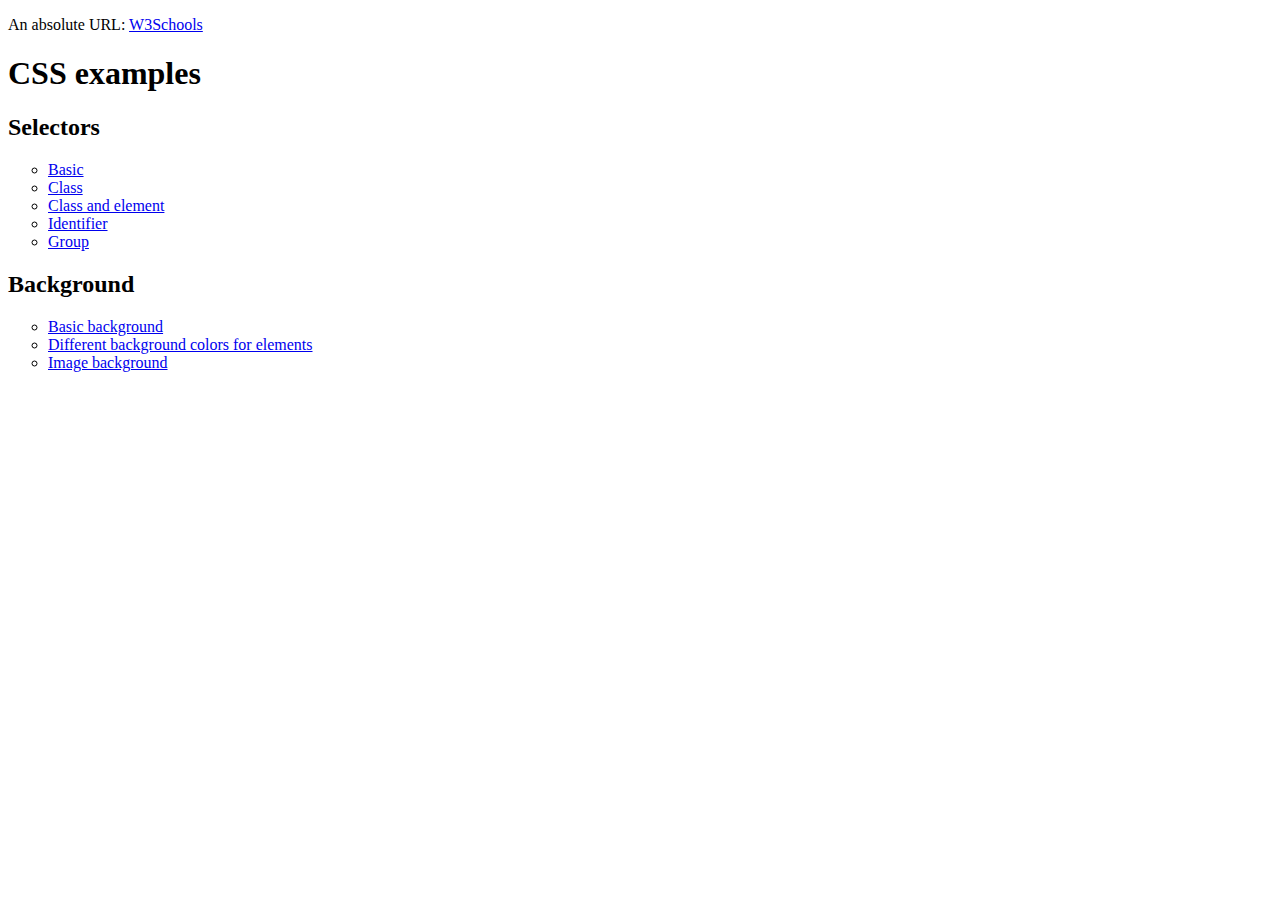
<file: CSS/Index.html>
<!DOCTYPE html>
<html>
<body>

<p>An absolute URL: <a href="http://www.w3schools.com">W3Schools</a></p>
<h1>CSS examples</h1>
<h2>Selectors</h2>

<ul style="list-style-type:circle">
 <li><a href="basic_selector.html" target="_blank">Basic</a></li>
 <li><a href="class_selector.html" target="_new">Class</a></li>
 <li><a href="element_class_selector.html" target="_blank">Class and element</a></li>
 <li><a href="para1_selector.html" target="_blank">Identifier</a></li>
 <li><a href="group_selector.html" target="_blank">Group</a></li>
</ul>

<h2>Background</h2>
<ul style="list-style-type:circle">
 <li><a href="background_color.html" target="_blank">Basic background</a></li>
 <li><a href="background_colors.html" target="_blank">Different background colors for elements</a></li>
 <li><a href="image_background.html" target="_blank">Image background</a></li>
</ul>

</body>
</html>
</file>
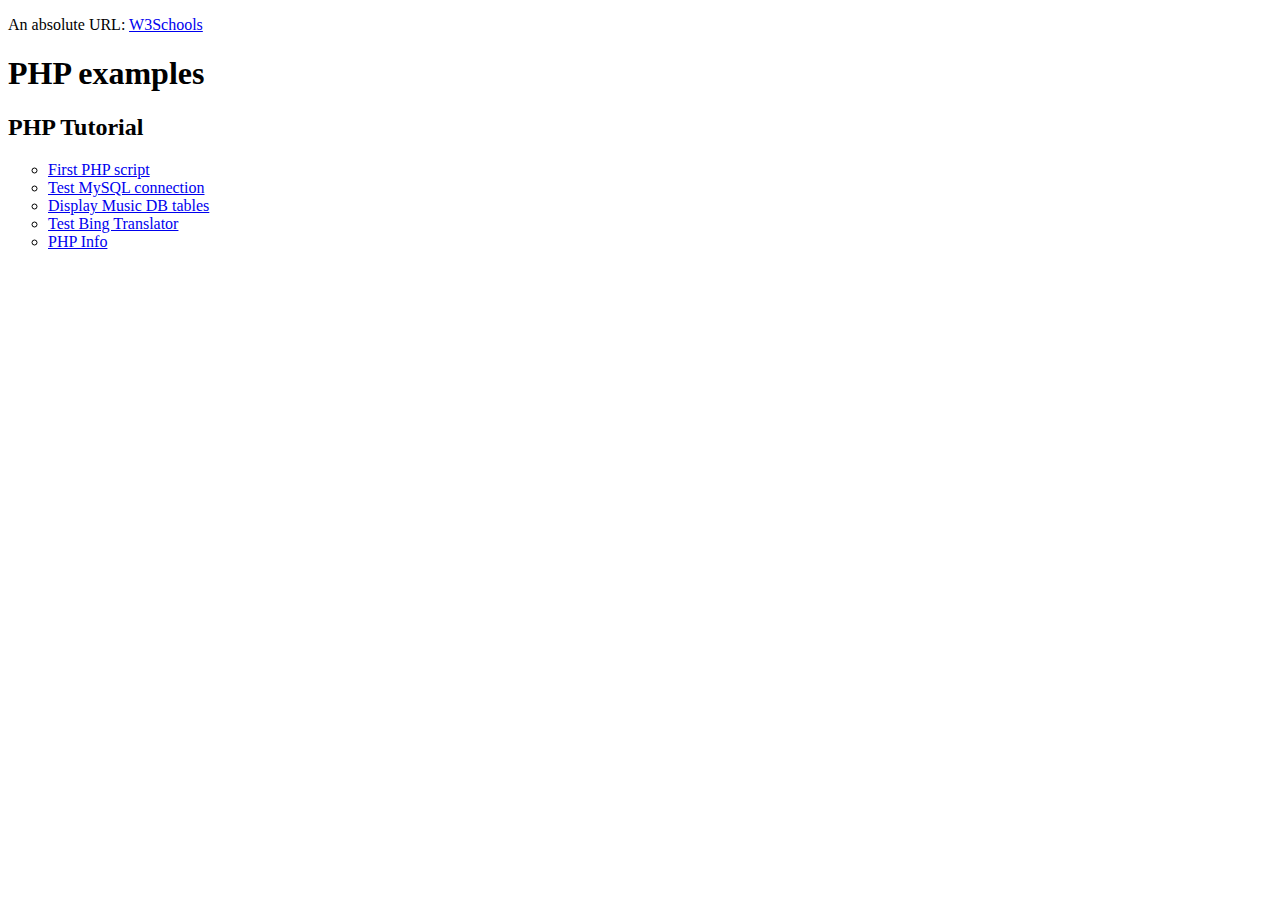
<file: PHP/Index.html>
<!DOCTYPE html>
<html>
<body>

<p>An absolute URL: <a href="http://www.w3schools.com">W3Schools</a></p>
<h1>PHP examples</h1>
<h2>PHP Tutorial</h2>

<ul style="list-style-type:circle">
<li><a href="first.php" target="_blank">First PHP script</a></li>
<li><a href="mysqltest.php" target="_blank">Test MySQL connection</a></li>
<li><a href="music.php" target="_blank">Display Music DB tables</a></li>
<li><a href="BingTranslator.php" target="_blank">Test Bing Translator</a></li>
<li><a href="info.php" target="_blank">PHP Info</a></li>
</ul>

</body>
</html>
</file>
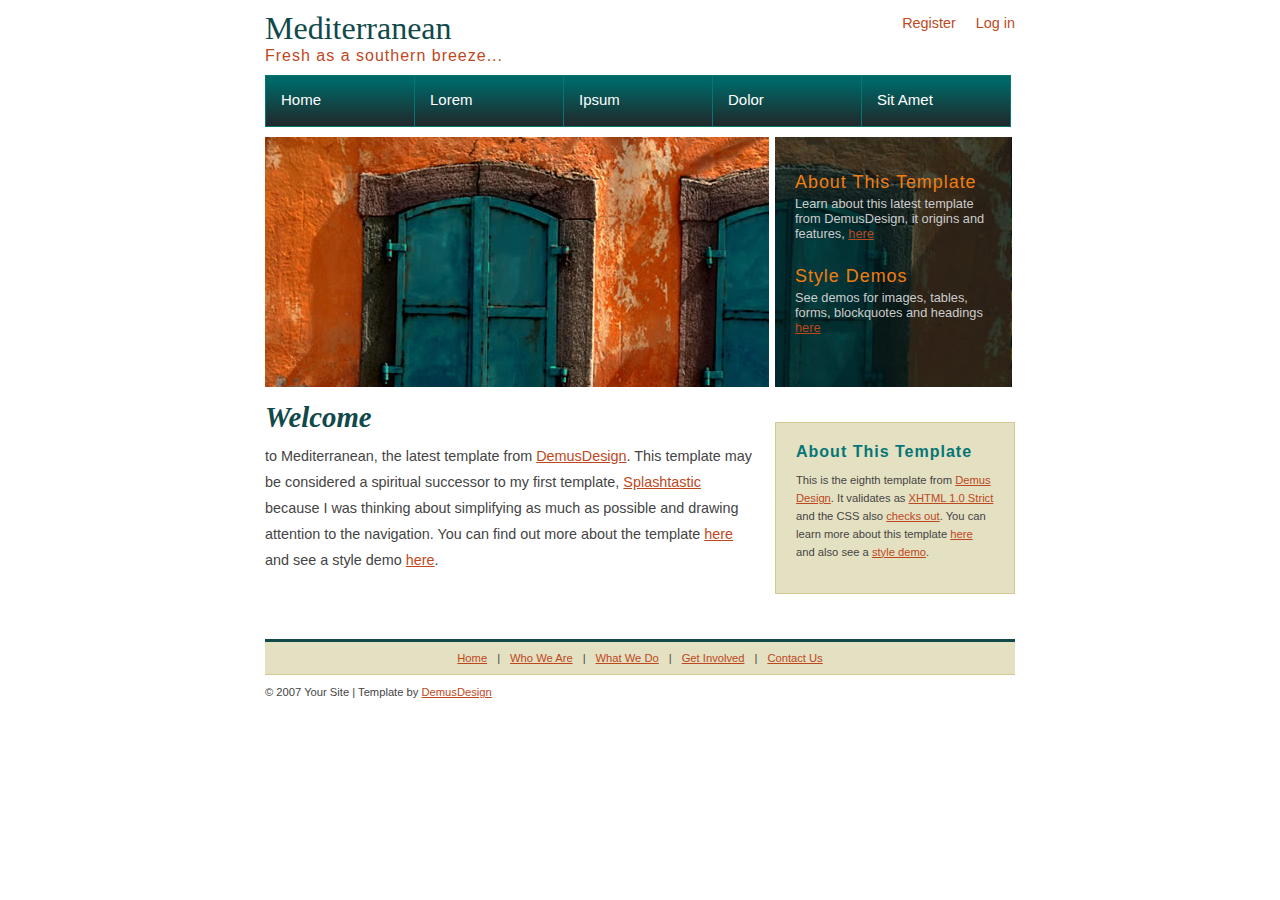
<file: Sites/Mediterranean/index.html>
<!DOCTYPE html PUBLIC "-//W3C//DTD XHTML 1.0 Strict//EN" "http://www.w3.org/TR/xhtml1/DTD/xhtml1-strict.dtd">
<html xmlns="http://www.w3.org/1999/xhtml" xml:lang="en" lang="en">
<head>
<meta http-equiv="Content-Type" content="text/html; charset=utf-8" />
<meta name="keywords" content="" />
<meta name="description" content="" />
<title>Mediterranean</title>
<link rel="stylesheet" type="text/css" href="grids2.css" />
<link rel="stylesheet" type="text/css" href="cssmenu.css" />
<link rel="stylesheet" type="text/css" href="styles.css" />

</head>
<body>
<div id="wrap">
	<div id="hd">
		<div id="top">
			<div class="topnav">
				<ul>
					<li><a href="#">Register</a></li>
					<li><a href="#">Log in</a></li>
				</ul>
			</div>
			<h1>Mediterranean</h1><br />
			<h2>Fresh as a southern breeze...</h2>
		</div>
		<div class="menu">

<ul>
<li><a href="index.html">Home<!--[if IE 7]><!--></a><!--<![endif]-->
<!--[if lte IE 6]><table><tr><td><![endif]-->
	<ul>
	<li><a href="about.html">About this template</a></li>
	<li><a href="styles.html">Style examples</a></li>
	</ul>
<!--[if lte IE 6]></td></tr></table></a><![endif]-->
</li>
<li><a href="#">Lorem<!--[if IE 7]><!--></a><!--<![endif]-->
<!--[if lte IE 6]><table><tr><td><![endif]-->
	<ul>
	<li><a href="#">Firefox</a></li>
	<li><a href="#">Safari</a></li>
	<li><a href="#">Opera</a></li>
	<li><a href="#">Camino</a></li>
	</ul>
<!--[if lte IE 6]></td></tr></table></a><![endif]-->
</li>
<li><a href="#">Ipsum<!--[if IE 7]><!--></a><!--<![endif]-->
<!--[if lte IE 6]><table><tr><td><![endif]-->
	<ul>
	<li><a href="#">Nice</a></li>
	<li><a href="#">Barcelona</a></li>
	<li><a href="#">Marseilles</a></li>
	<li><a href="#">Geneva</a></li>
	<li><a href="#">Naples</a></li>
	</ul>
<!--[if lte IE 6]></td></tr></table></a><![endif]-->
</li>
<li><a href="#">Dolor<!--[if IE 7]><!--></a><!--<![endif]-->
<!--[if lte IE 6]><table><tr><td><![endif]-->
	<ul>
	<li><a href="#">Message Board</a></li>
	<li><a href="#">Media</a></li>
	<li><a href="#">Blog</a></li>
	</ul>
<!--[if lte IE 6]></td></tr></table></a><![endif]-->
</li>
<li><a href="#">Sit Amet<!--[if IE 7]><!--></a><!--<![endif]-->
<!--[if lte IE 6]><table><tr><td><![endif]-->
	<ul>
	<li><a href="#">Phone &amp; Address</a></li>
	<li><a href="#">Map &amp; Directions</a></li>
	</ul>
<!--[if lte IE 6]></td></tr></table></a><![endif]-->
</li>
</ul>

</div>
	</div>
	
	<div id="bd">
		<div id="rcolumn">
			<div class="frontblurb">
			<h2>About This Template</h2>
			<p>Learn about this latest template from DemusDesign, it origins and features, <a href="about.html">here</a></p>
			<h2>Style Demos</h2>
			<p>See demos for images, tables, forms, blockquotes and headings <a href="styles.html">here</a></p>
			</div>
			<div class="textbox">
				<h2>About This Template</h2>
				<p>This is the eighth template from <a href="http://demusdesign.com/">Demus Design</a>. It validates as <a href="http://validator.w3.org/check?uri=referer">XHTML 1.0 Strict</a> and the CSS also <a href="http://jigsaw.w3.org/css-validator/check/referer">checks out</a>. You can learn more about this template <a href="about.html">here</a> and also see a <a href="styles.html">style demo</a>.</p>
			</div>
		</div>
		<div id="main">
				<img src="images/maintop.jpg" alt="First Christian Church" />
				<h3>Welcome</h3>
				<p>to Mediterranean, the latest template from <a href="http://demusdesign.com">DemusDesign</a>. This template may be considered a spiritual successor to my first template, <a href="http://www.opendesigns.org/preview/?template=362">Splashtastic</a> because I was thinking about simplifying as much as possible and drawing attention to the navigation. You can find out more about the template <a href="about.html">here</a> and see a style demo <a href="styles.html">here</a>.</p>
		
		</div>
		
	</div>
	<div id="footer">
		<div class="footnav">
		<a href="index.html">Home</a>|<a href="who.html">Who We Are</a>|<a href="what.html">What We Do</a>|<a href="interact.html">Get Involved</a>|<a href="contact">Contact Us</a>
		</div>
		<div class="copyright">
		<p>&copy; 2007 Your Site | Template by <a href="http://demusdesign.com">DemusDesign</a></p>
		</div>
	</div>
</div>
</body>
</html>
</file>
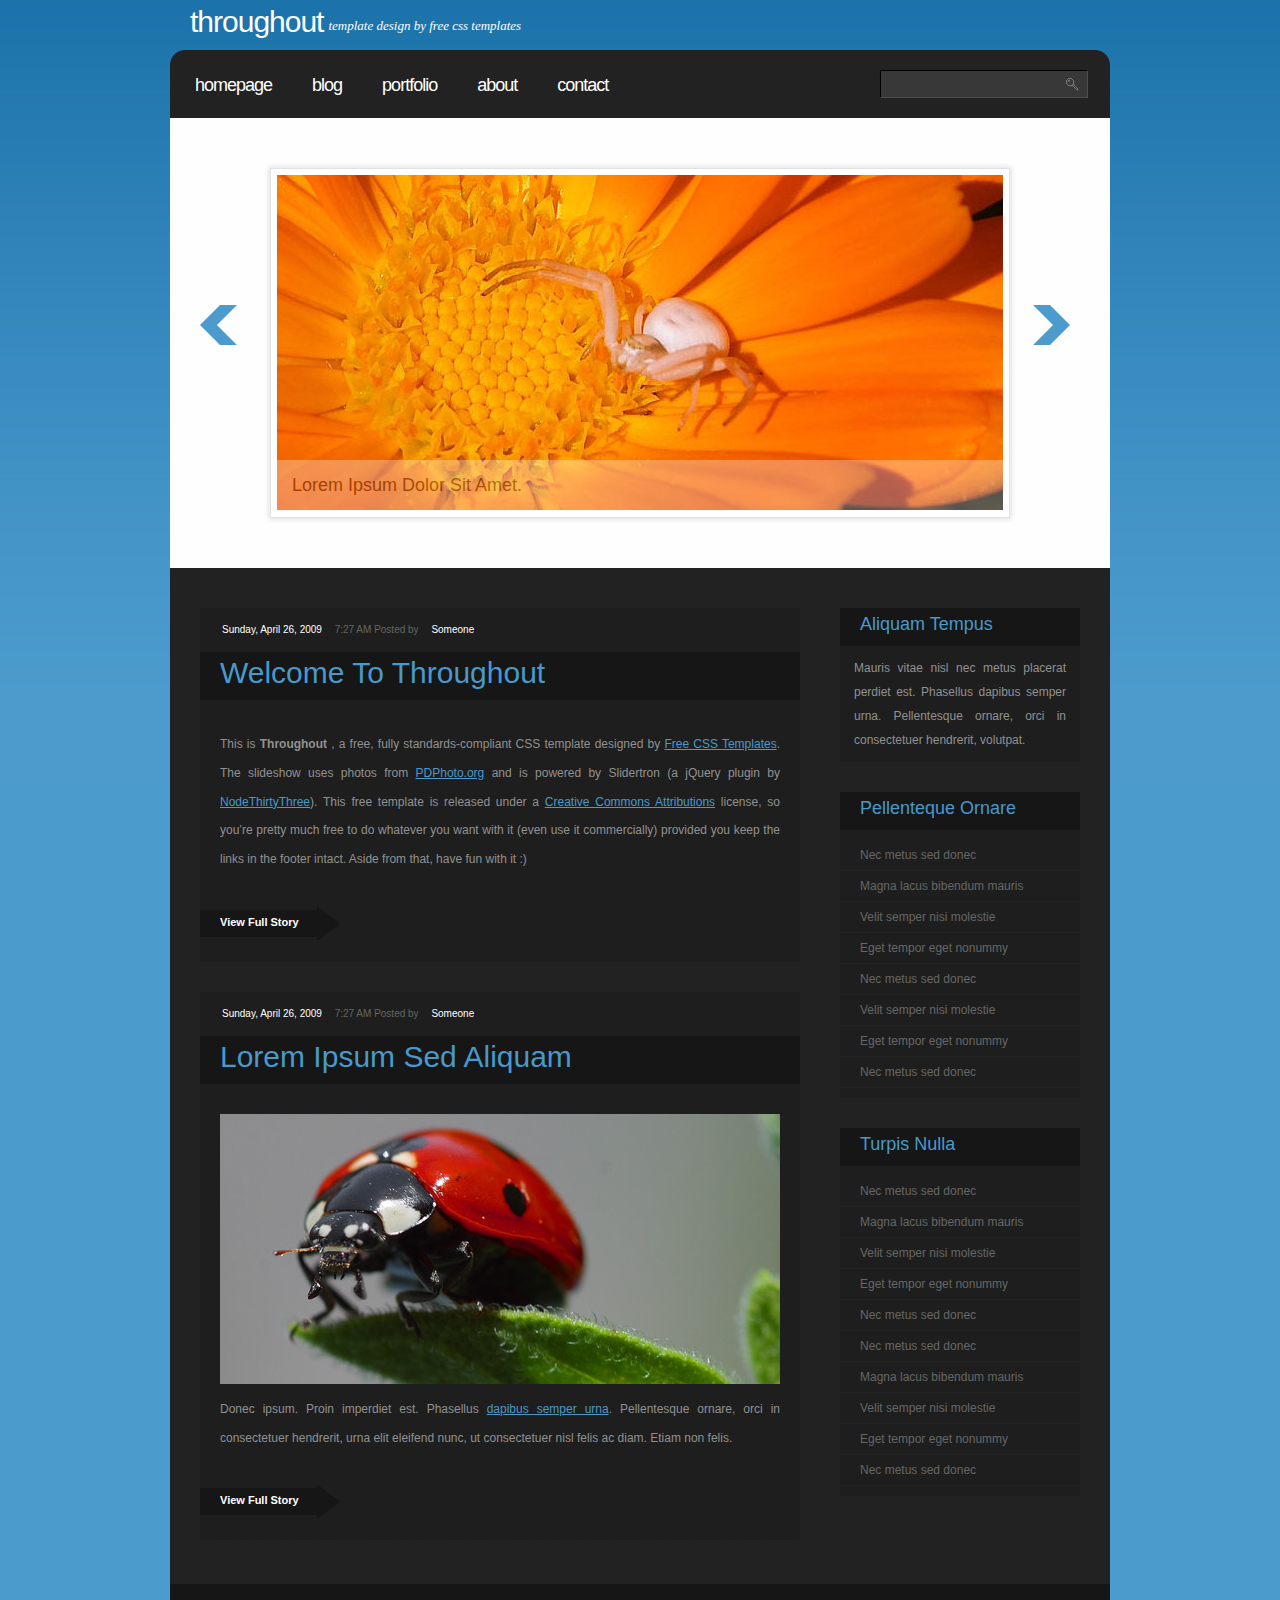
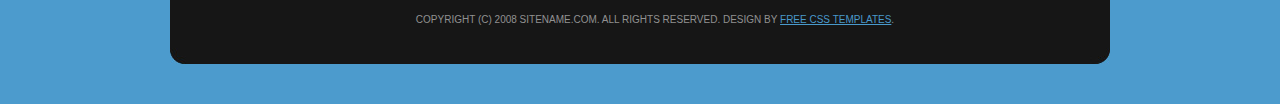
<file: Sites/throughout/index.html>
<!DOCTYPE html PUBLIC "-//W3C//DTD XHTML 1.0 Strict//EN" "http://www.w3.org/TR/xhtml1/DTD/xhtml1-strict.dtd">
<!--
Design by Free CSS Templates
http://www.freecsstemplates.org
Released for free under a Creative Commons Attribution 2.5 License

Name       : Throughout 
Description: A two-column, fixed-width design for 1024x768 screen resolutions.
Version    : 1.0
Released   : 20100423

-->
<html xmlns="http://www.w3.org/1999/xhtml">
<head>
<meta http-equiv="content-type" content="text/html; charset=utf-8" />
<title>Throughout  by Free CSS Templates</title>
<meta name="keywords" content="" />
<meta name="description" content="" />
<script type="text/javascript" src="jquery/jquery-1.4.2.min.js"></script>
<script type="text/javascript" src="jquery/jquery.slidertron-0.1.js"></script>
<link href="style.css" rel="stylesheet" type="text/css" media="screen" />
<style type="text/css">
@import "slidertron.css";
</style>
</head>
<body>
<!-- end #header-wrapper -->
<div id="logo">
	<h1><a href="#">Throughout </a></h1>
	<p><em> template design by <a href="http://www.freecsstemplates.org/">Free CSS Templates</a></em></p>
</div>
<div id="header">
	<div id="menu">
		<ul>
			<li><a href="#" class="first">Homepage</a></li>
			<li class="current_page_item"><a href="#">Blog</a></li>
			<li><a href="#">Portfolio</a></li>
			<li><a href="#">About</a></li>
			<li><a href="#">Contact</a></li>
		</ul>
	</div>
	<!-- end #menu -->
	<div id="search">
		<form method="get" action="">
			<fieldset>
				<input type="text" name="s" id="search-text" size="15" />
			</fieldset>
		</form>
	</div>
	<!-- end #search -->
</div>
<!-- end #header -->
<hr />
<!-- end #logo -->
<div id="slideshow">
	<!-- start -->
	<div id="foobar">
		<div id="col1"><a href="#" class="previous">&nbsp;</a></div>
		<div id="col2">
			<div class="viewer">
				<div class="reel">
					<div class="slide"><img src="images/img04.jpg" width="726" height="335" alt="" /> <span>Lorem Ipsum Dolor Sit Amet.</span> </div>
					<div class="slide"><img src="images/img07.jpg" width="726" height="335" alt="" /> <span>Mauris vitae nisl nec metus placerat consectetuer.</span> </div>
					<div class="slide"><img src="images/img08.jpg" width="726" height="335" alt="" /> <span>Nam bibendum dadn nulla tortor elementum ipsum</span> </div>
				</div>
			</div>
		</div>
		<div id="col3"><a href="#" class="next">&nbsp;</a></div>
	</div>
	<script type="text/javascript">

						$('#foobar').slidertron({
							viewerSelector:			'.viewer',
							reelSelector:			'.viewer .reel',
							slidesSelector:			'.viewer .reel .slide',
							navPreviousSelector:	'.previous',
							navNextSelector:		'.next',
							navFirstSelector:		'.first',
							navLastSelector:		'.last'
						});
						
					</script>
	<!-- end -->
</div>
<div id="page">
	<div id="page-bgtop">
		<div id="content">
			<div class="post">
				<p class="meta"><span class="date">Sunday, April 26, 2009</span> 7:27 AM Posted by <a href="#">Someone</a></p>
				<h2 class="title"><a href="#">Welcome to Throughout </a></h2>
				<div class="entry">
					<p>This is <strong>Throughout </strong>, a free, fully standards-compliant CSS template designed by <a href="http://www.freecsstemplates.org/">Free CSS Templates</a>.  The slideshow uses photos from <a href="http://www.pdphoto.org">PDPhoto.org</a> and is powered by Slidertron (a jQuery plugin by <a href="http://www.nodethirtythree.com/">NodeThirtyThree</a>). This free template is released under a <a href="http://creativecommons.org/licenses/by/3.0/">Creative Commons Attributions</a> license, so you’re pretty much free to do whatever you want with it  (even use it commercially) provided you keep the links in the footer  intact. Aside from that, have fun with it :)				</p>
				</div>
				<div><a href="#" class="links">View Full Story</a></div>
			</div>
			<div class="post">
				<p class="meta"><span class="date">Sunday, April 26, 2009</span> 7:27 AM Posted by <a href="#">Someone</a></p>
				<h2 class="title"><a href="#">Lorem ipsum sed aliquam</a></h2>
				<div class="entry">
					<p><img src="images/img11.jpg" width="560" height="270" alt="" />Donec ipsum. Proin imperdiet est. Phasellus <a href="#">dapibus semper urna</a>. Pellentesque ornare, orci in consectetuer hendrerit, urna elit eleifend nunc, ut consectetuer nisl felis ac diam. Etiam non felis.</p>
				</div>
				<div><a href="#" class="links">View Full Story</a></div>
			</div>
		</div>
		<!-- end #content -->
		<div id="sidebar">
			<ul>
				<li>
					<h2>Aliquam tempus</h2>
					<p>Mauris vitae nisl nec metus placerat perdiet est. Phasellus dapibus semper urna. Pellentesque ornare, orci in consectetuer hendrerit, volutpat.</p>
				</li>
				<li>
					<h2>Pellenteque ornare </h2>
					<ul>
						<li><a href="#">Nec metus sed donec</a></li>
						<li><a href="#">Magna lacus bibendum mauris</a></li>
						<li><a href="#">Velit semper nisi molestie</a></li>
						<li><a href="#">Eget tempor eget nonummy</a></li>
						<li><a href="#">Nec metus sed donec</a></li>
						<li><a href="#">Velit semper nisi molestie</a></li>
						<li><a href="#">Eget tempor eget nonummy</a></li>
						<li><a href="#">Nec metus sed donec</a></li>
					</ul>
				</li>
				<li>
					<h2>Turpis nulla</h2>
					<ul>
						<li><a href="#">Nec metus sed donec</a></li>
						<li><a href="#">Magna lacus bibendum mauris</a></li>
						<li><a href="#">Velit semper nisi molestie</a></li>
						<li><a href="#">Eget tempor eget nonummy</a></li>
						<li><a href="#">Nec metus sed donec</a></li>
						<li><a href="#">Nec metus sed donec</a></li>
						<li><a href="#">Magna lacus bibendum mauris</a></li>
						<li><a href="#">Velit semper nisi molestie</a></li>
						<li><a href="#">Eget tempor eget nonummy</a></li>
						<li><a href="#">Nec metus sed donec</a></li>
					</ul>
				</li>
			</ul>
		</div>
		<!-- end #sidebar -->
		<div style="clear: both;">&nbsp;</div>
	</div>
	<!-- end #page -->
</div>
<div id="footer">
	<p>Copyright (c) 2008 Sitename.com. All rights reserved. Design by <a href="http://www.freecsstemplates.org/">Free CSS Templates</a>.</p>
</div>
<!-- end #footer -->
</body>
</html>
</file>
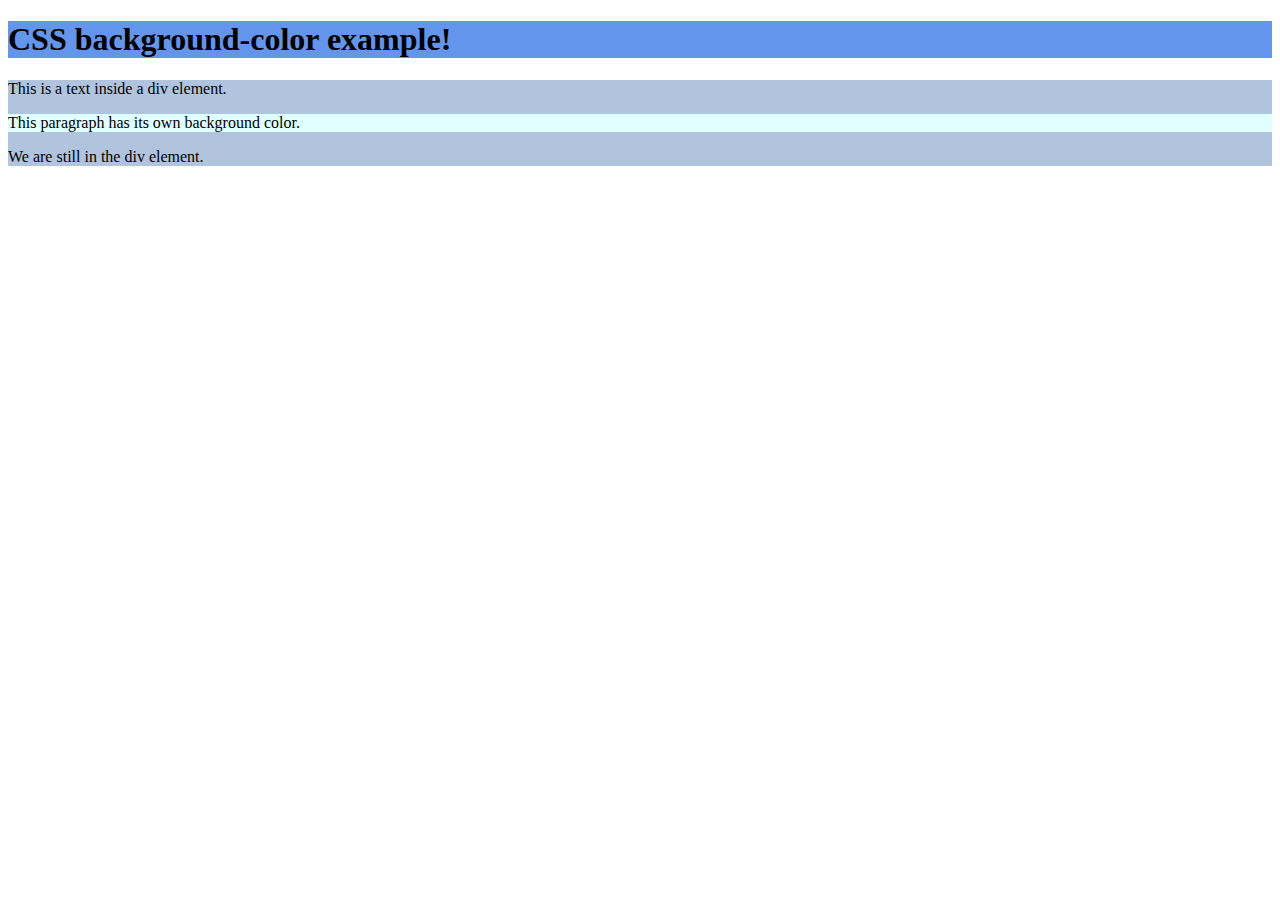
<file: CSS/background_colors.html>
<!DOCTYPE html>
<html>
<head>
<style>
h1 {
    background-color: #6495ed;
}

p {
    background-color: #e0ffff;
}

div {
    background-color: #b0c4de;
}
</style>
</head>
<body>

<h1>CSS background-color example!</h1>
<div>
This is a text inside a div element.
<p>This paragraph has its own background color.</p>
We are still in the div element.
</div>

</body>
</html>
</file>
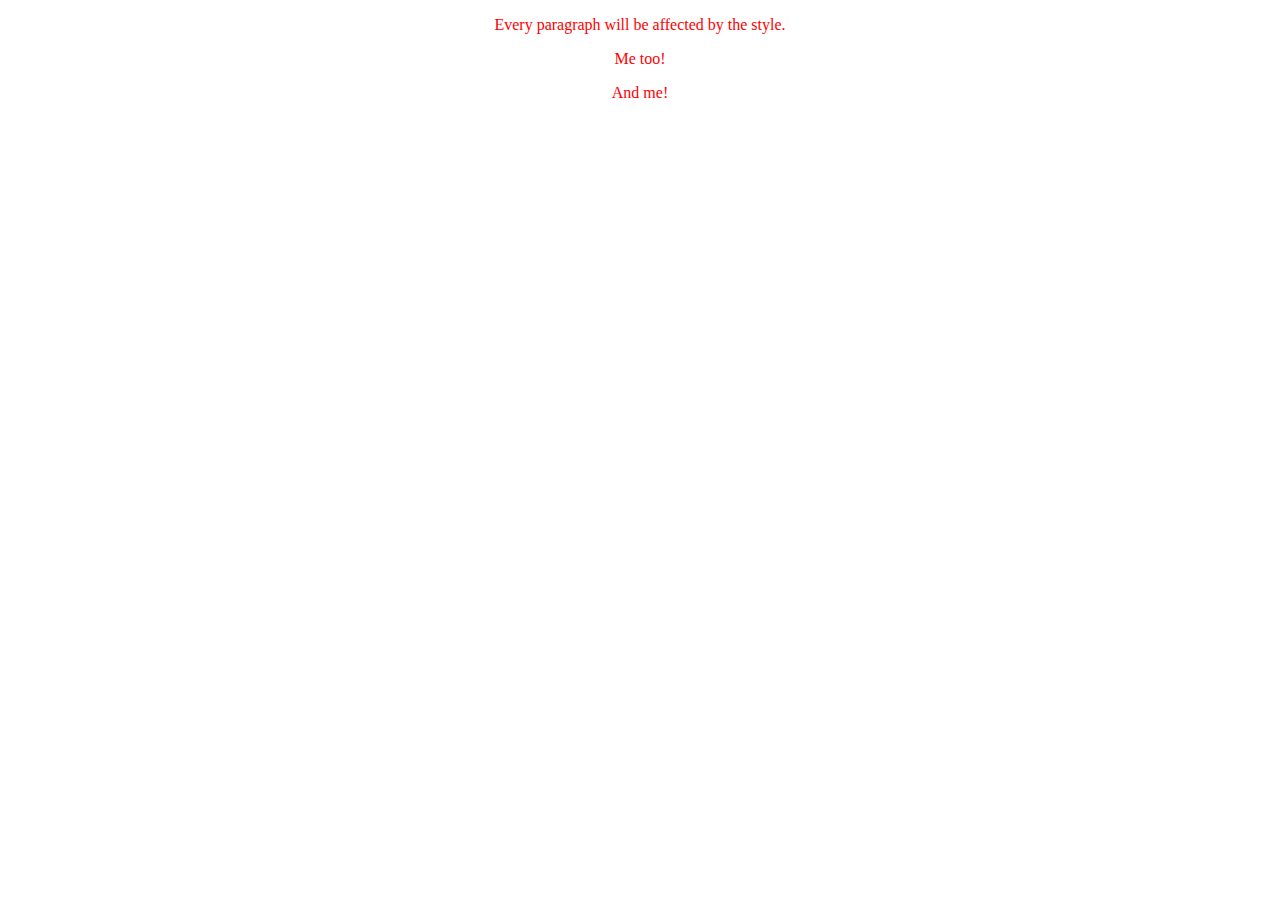
<file: CSS/basic_selector.html>
<!DOCTYPE html>
<html>
<head>
<style>
p {
    text-align: center;
    color: red;
} 
</style>
</head>
<body>

<p>Every paragraph will be affected by the style.</p>
<p id="para1">Me too!</p>
<p>And me!</p>

</body>
</html>
</file>
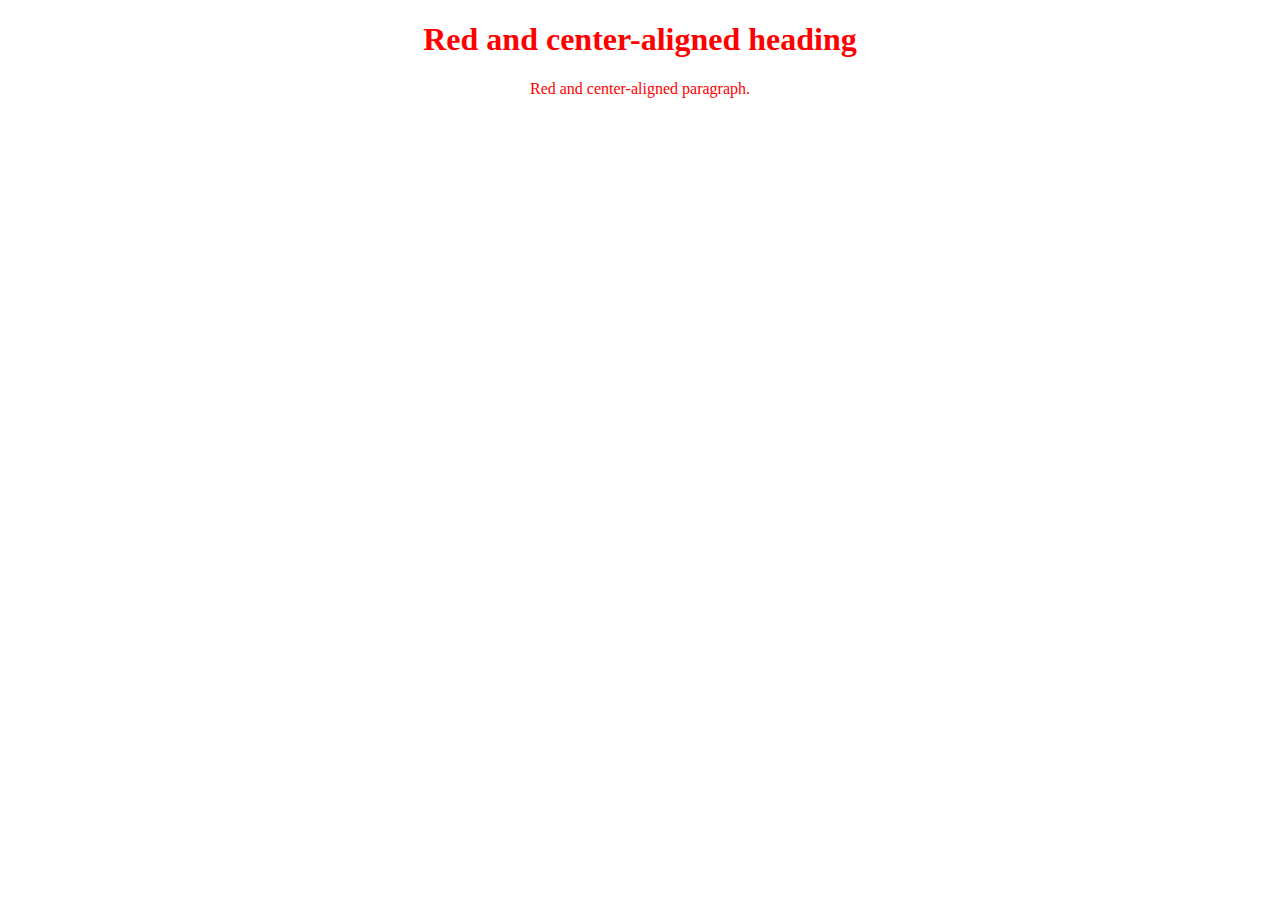
<file: CSS/class_selector.html>
<!DOCTYPE html>
<html>
<head>
<style>
.center {
    text-align: center;
    color: red;
}
</style>
</head>
<body>

<h1 class="center">Red and center-aligned heading</h1>
<p class="center">Red and center-aligned paragraph.</p> 

</body>
</html>
</file>
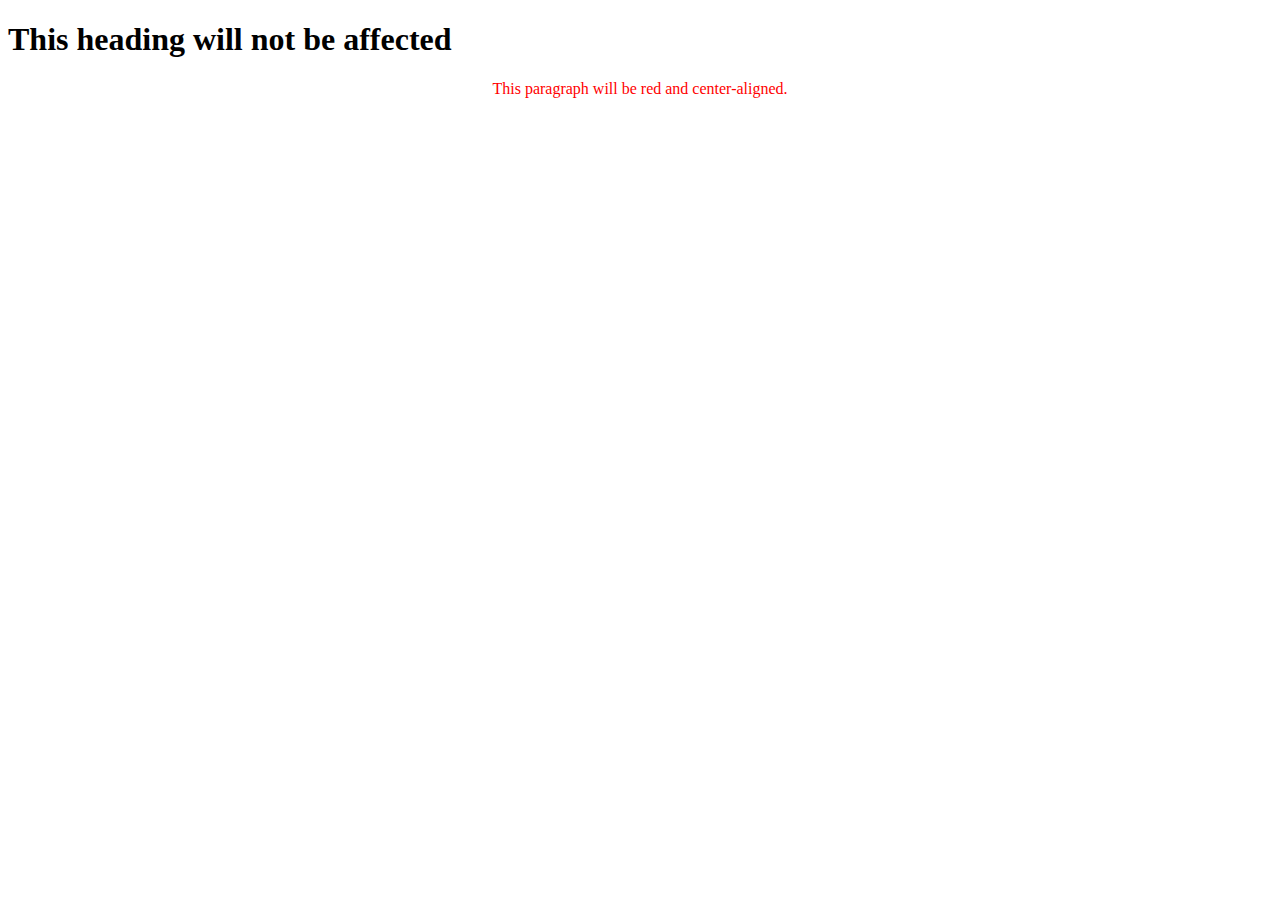
<file: CSS/element_class_selector.html>
<!DOCTYPE html>
<html>
<head>
<style>
p.center {
    text-align: center;
    color: red;
}
</style>
</head>
<body>

<h1 class="center">This heading will not be affected</h1>
<p class="center">This paragraph will be red and center-aligned.</p> 

</body>
</html>
</file>
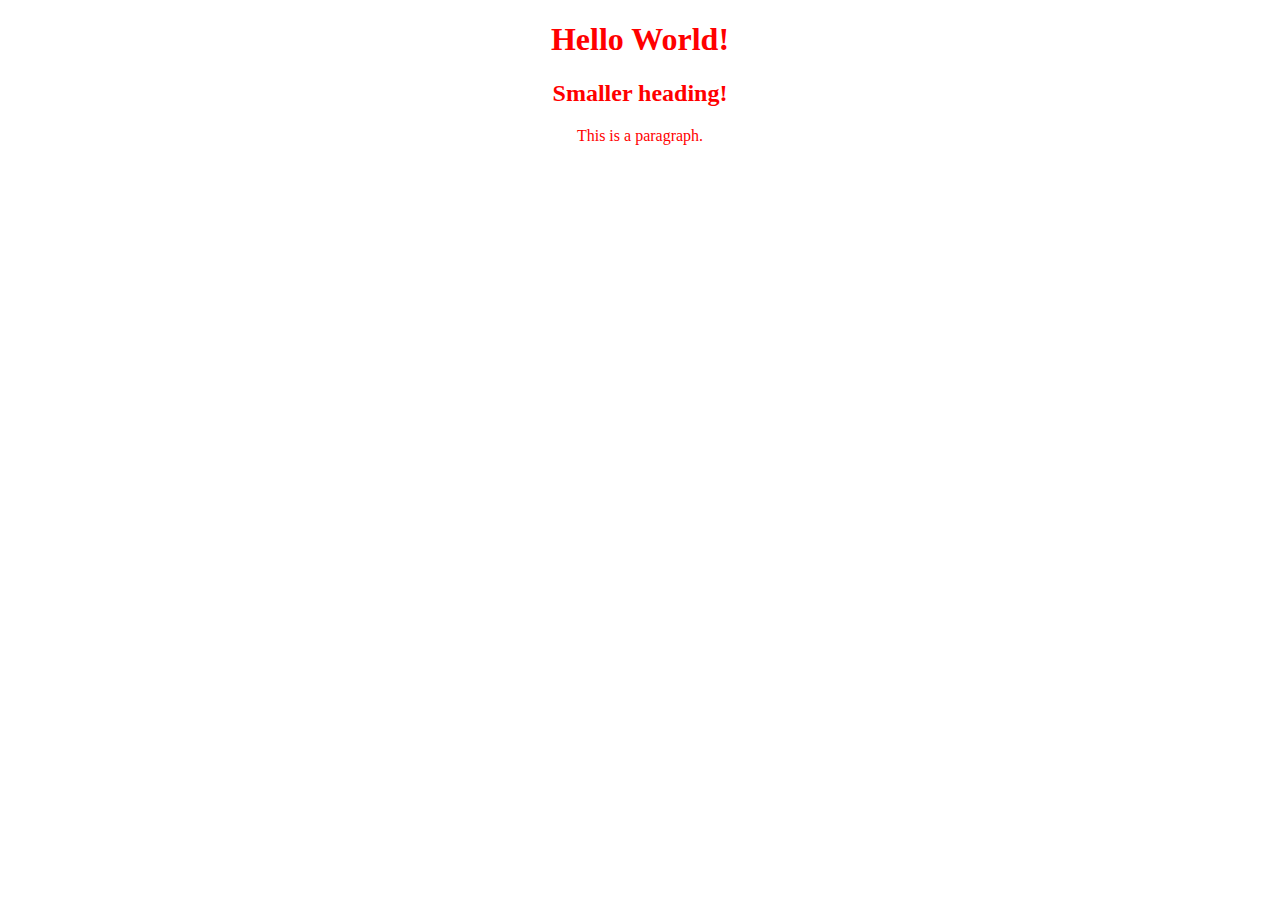
<file: CSS/group_selector.html>
<!DOCTYPE html>
<html>
<head>
<style>
h1, h2, p {
    text-align: center;
    color: red;
}
</style>
</head>
<body>

<h1>Hello World!</h1>
<h2>Smaller heading!</h2>
<p>This is a paragraph.</p>

</body>
</html>
</file>
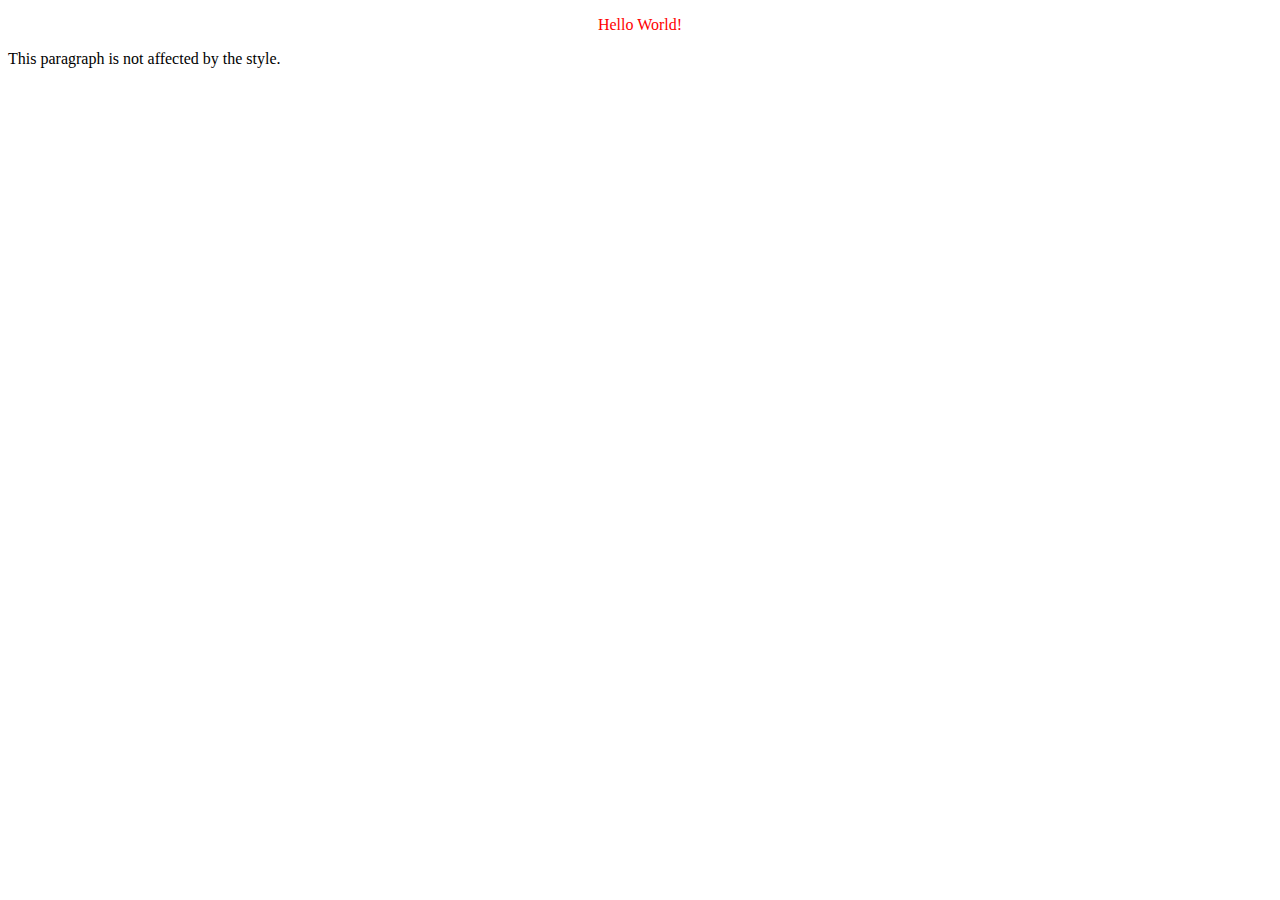
<file: CSS/para1_selector.html>
<!DOCTYPE html>
<html>
<head>
<style>
#para1 {
    text-align: center;
    color: red;
}
</style>
</head>
<body>

<p id="para1">Hello World!</p>
<p>This paragraph is not affected by the style.</p>

</body>
</html>
</file>
<file: Sites/Mediterranean/grids2.css>
#wrap {
	width: 750px;
	margin: 0 auto;
	}
	
#hd {
	width: 750px;
	margin-bottom: 10px;
	}

#top {
	width: 750px;
	display: block;
	margin: 10px 0;
	}

#bd {
	width: 750px;
	margin-bottom: 10px;
	}

#main {
	width: 504px;
	margin: 0 242px 0 0;
	}
	
#rcolumn {
	float: right;
	clear: none;
	width: 240px;
	margin: 0 0 0 0;
	background: url('images/righttop.jpg') no-repeat top left;
	min-height: 250px;
	}
	
#rcolumn2 {
	float: right;
	clear: none;
	width: 240px;
	margin: 0 0 0 0;
	background: url('images/righttop.jpg') no-repeat top left;
	min-height: 250px;
	}
	
#footer {
	width: 750px;
	float:right;
	clear: both;
	margin: 30px 0 30px 0;
	font-size: 0.7em;
	}
</file>
<file: Sites/Mediterranean/cssmenu.css>
.menu {
	width:745px; 
	height:52px; 
	font-size:0.85em; 
	position:relative; 
	z-index:100;
	border-right:1px solid #057676;
	}

* html .menu {
	width:746px; 
	w\idth:745px;
	}
	
.menu ul {
	padding:0;
	margin:0;
	list-style-type:none;
	}
	
.menu ul ul {
	width:149px;
	}
	
.menu li {
	float:left;
	width:149px;
	position:relative;
	}
	
.menu a, .menu a:visited {
	display:block;
	font: 15px 'trebuchet ms',arial,sans-serif;
	text-decoration:none; 
	color:#fff; 
	width:133px; 
	height:50px; 
	border:1px solid #057676; 
	border-width:1px 0 1px 1px; 
	background:#900 url('images/menubg.jpg') repeat-x bottom left; 
	padding-left:15px; 
	line-height:47px;
	}
	
* html .menu a, * html .menu a:visited {
	width:149px; 
	w\idth:128px;
	}

.menu ul ul a.drop, .menu ul ul a.drop:visited {
	background:#d4d8bd url(http://www.cssplay.co.uk/graphics/drop.gif) bottom right no-repeat;
	}

.menu ul ul a.drop:hover{
	background:#c9ba65 url(http://www.cssplay.co.uk/graphics/drop.gif) bottom right no-repeat;
	}
	
.menu ul ul :hover > a.drop {
	background:#c9ba65 url(http://www.cssplay.co.uk/graphics/drop.gif) bottom right no-repeat;
	}

.menu ul ul ul a, .menu ul ul ul a:visited {
	background:#e2dfa8;
	}

.menu ul ul ul a:hover {
	background:#b2ab9b;
	}

.menu ul ul {
	visibility:hidden;
	position:absolute;
	height:0;
	top:51px;
	left:0; 
	width:149px;
	border-top:1px solid #b00;
	}

* html .menu ul ul {
	top:50px;
	t\op:51px;
	}

.menu ul ul ul{
	left:149px; 
	top:-1px; 
	width:149px;
	}

.menu ul ul ul.left {
	left:-149px;
	}

.menu table {
	position:absolute; 
	top:0; 
	left:0; 
	border-collapse:collapse;;
	}

.menu ul ul a, .menu ul ul a:visited {
	background:#DBD6AD; 
	color:#10494A; 
	height:auto; 
	line-height:1em; 
	padding:10px 10px; 
	font-size: 12px;
	width:128px;
	border: 1px solid #FFF;
	border-width:0 1px 1px 1px;
	}

* html .menu ul ul a, * html .menu ul ul a:visited {
	width:150px;
	w\idth:128px;
	}

.menu a:hover, .menu ul ul a:hover {
	color:#fff; 
	background:#BD481D;
	}

.menu :hover > a {
	color:#fff;
	background:#BD481D;
	}
	
.menu ul ul :hover > a {
	color:#006666;
	background:#CFC994;
	}


.menu ul li:hover ul,
.menu ul a:hover ul{
	visibility:visible; 
	}

.menu ul :hover ul ul{
	visibility:hidden;
	}

.menu ul :hover ul :hover ul{ 
	visibility:visible;
	}
</file>
<file: Sites/Mediterranean/styles.css>
body {
	font: 1.0em arial,sans-serif;
	color: #444;
	}

h1 {
	font: 400 2.0em 'book antiqua','times new romans',serif;
	color: #10494A;
	display: inline;
	}
	
h2 {
	font: 400 1.0em 'trebuchet ms',arial,sans-serif;
	color: #BD481D;
	display: inline;
	letter-spacing: 1px;
	}
	
h3 {
	font: 600 1.8em 'book antiqua','times new romans',serif;
	color: #10494A;
	font-style: italic;
	margin: 10px 0;
	}

h4 {
	font: 400 1.5em 'book antiqua','times new romans',serif;
	color: #057676;
	font-style: italic;
	margin: 15px 0 0 0;
	}
	
h5, h5 a {
	font: 400 1.1em 'trebuchet ms',arial,sans-serif;
	color: #BD481D;
	margin: 15px 0 0 0;
	text-decoration: none;
	}
	
h5 a:hover {
	text-decoration: underline;
	}
	
a {
	color: #BD481D;
	text-decoration: underline;
	}

a:hover {
	color: #81A882;
	text-decoration: none;
	}

a img {
	border: 0;
	}
	
.topnav ul {
	list-style: none;
	padding: 0;
	margin: 0;
	float: right;
	}
	
.topnav li {
	float: left;
	clear: none;
	}
	
.topnav li a {
	margin-left: 20px;
	padding-top: 5px;
	display: block;
	text-decoration: none;
	font: 400 0.9em 'trebuchet ms',arial,sans-serif;
	color: #BD481D;
	}

.topnav li a:hover {
	color: #81A882;
	text-decoration: underline;
	}

.frontblurb {
	height: 250px;
	padding:  10px 20px;
	color: #CCC;
	font-size: 0.8em;
	background: #fff url('images/righttop.jpg') no-repeat top left; 
	}
	
.frontblurb p {
	margin: 3px 0 5px 0;
	}
	
.frontblurb h2 {
	display: block;
	color: #F27D0F;
	font-size: 1.4em;
	margin: 25px 0 0 0;
	}

.rootnav {
	width: 463px;
	height: 25px;
	padding: 10px 20px 0 20px;
	font-size: 0.7em;
	background: #DBD6AD;
	border-right: 2px solid #FFF;
	}
	
.rootnav a {
	color: #10494A;
	padding: 0 20px 0 10px;
	background: #DBD6AD url('images/arrow.gif') no-repeat right center;
	}

.rootnav a:hover {
	color: #057676;
	text-decoration: none;
	}
	
#rcolumn2 ul {
	list-style-type: none;
	margin: 0;
	padding: 0;
	}
	
ul.subnav {
	font-size: 0.9em;
	margin-bottom: 15px;
	}
	
.subnav li a{
	display: block;
	width: 210px;
	background: #DBD6AD;
	margin: 1px 0 0 0;
	padding: 8px 15px;
	color: #10494A;
	text-decoration: none;
	}

.subnav li.first a{
	font: 600 1.1em 'trebuchet ms',arial,sans-serif;
	width: 210px;
	background: #BD481D;
	margin: 1px 0 0 0;
	padding: 12px 15px;
	color: #fff;
	text-decoration: none;
	}

.subnav li a:hover {
	background: #CFC994;
	color: #006666;
	text-decoration: none;
	}

.subnav li.first a:hover {
	background: #CE5918;
	color: #FFF;
	text-decoration: none;
	}
	
.textbox {
	margin: 15px 0;
	padding: 20px 20px;
	background: #E4E0C2;
	border: 1px solid #CFC994;
	}

.textbox h2 {
	color: #057676;
	font-size: 1.0em;
	font-weight: 600;
	margin: 0 0 20px 0;
	}

.textbox p{
	line-height: 1.6em;
	font-size: 0.7em;
	}
	
#main p {
	
	margin: 8px 15px 8px 0;
	line-height: 1.8em;
	font-size: 0.9em;
	}

ol {
	color: #10494A;
	font: 600 1.0em arial,sans-serif;
	padding: 10px;
	}
 
ol span {
	font: 400 1.0em 'trebuchet ms',arial,sans-serif;
	color: #444;
	font-style: normal;
	}

ol li {
	margin-left: 25px;
	padding: 4px 0
	}
	
img.content, a img.content {
	float:left;
	margin: 10px 10px 10px 0;
	padding: 2px;
	background: #E4E0C2;
	border: 2px solid #10494A;
	}
	
a:hover img.content {
	border: 2px solid #BD481D;
	}

table {
  width: 100%;
  margin-bottom: 20px;  
  font-size: 1em;
  border-collapse: collapse;
}

table caption {
  margin-top: 20px;
  padding: 0 0 0.5em 3px;
  font: 400 1.2em arial,sans-serif;
  text-align: left;  
  letter-spacing: -1px;
}

table th,
table td {
  text-align: left;
  vertical-align: top;
  padding: 4px 7px !important;
  padding: 6px 10px;
}


thead th {
	background: #BD481D;
	color: #FFF;
	border-bottom: 1px solid #FFF;
}


tbody td {
	background-color: #DBD6AD;
	border-bottom: 1px solid #FFF;
}

tbody tr:hover {
	background-color: #CFC994;
}

form label{
	display:block;
	}

form input.text, form textarea{
	width:100%;
	border:1px #DBD6AD solid;
	color:#444;
	padding:4px 5px;
	font:12px Arial,san-serif;
	background-color: #E4E0C2;
	}

form input.text:hover, form textarea:hover{
	border:1px #CFC994 solid;
	}

form input.text:focus, form textarea:focus{
	border:1px #CFC994 solid;
	color:#444;
	}

form input.button{
	margin-right:8px;
	padding:3px 5px;
	font:12px Arial,san-serif;
	}

* html form input.text,

* html form textarea{
	border-color: #CFC994;
	color:#444;
	}
	
.blockquote {
	display: block;
	width: 100%;
	border-left: 2px solid #BD481D;
	background-color: #DBD6AD;
	margin: 10px 0 20px 10px;
	padding: 5px;
	font-style: italic;
	}

	
.footnav {
	width: 730px;
	text-align: center;
	padding: 10px;
	background: #E4E0C2;
	border-top: 3px solid #10494A;
	border-bottom: 1px solid #CFC994;
	margin: 0 0 10px 0;
	}

.footnav a {
	margin: 0 10px;
	color: #BD481D;
	}
	
.copyright {
	text-align: left;
	}
</file>
<file: Sites/throughout/style.css>
/*
Design by Free CSS Templates
http://www.freecsstemplates.org
Released for free under a Creative Commons Attribution 2.5 License
*/

body {
	margin: 0px;
	padding: 0;
	background: #4C9BCD url(images/img01.jpg) repeat-x left top;
	font-family: Arial, Helvetica, sans-serif;
	font-size: 12px;
	color: #919191;
}

h1, h2, h3 {
	margin: 0;
	text-transform: uppercase;
	font-weight: normal;
	color: #549900;
}

h1 { font-size: 44px; }

h2 { font-size: 18px; }

h3 { }

p, ul, ol {
	margin-top: 0;
	line-height: 240%;
	text-align: justify;
}

ul, ol { }

blockquote { }

a { color: #4999CB; }

a:hover { text-decoration: none; }

a img {
	border: none;
}

img.left {
	float: left;
	margin: 7px 30px 0 0;
}

img.right {
	float: right;
	margin: 7px 0 0 30px;
}

hr { display: none; }

.list1 {
}

.list1 li {
	float: left;
	line-height: normal;
}

.list1 li img {
	margin: 0 30px 30px 0;
}

.list1 li.alt img {
	margin-right: 0;
}

#wrapper {
}

/* Header */

#header {
	width: 940px;
	height: 68px;
	margin: 0 auto;
	background: url(images/img02.jpg) no-repeat left top;
}

/* Menu */

#menu {
	float: left;
	width: 500px;
	height: 68px;
}

#menu ul {
	margin: 0;
	padding: 15px 0px 0px 5px;
	list-style: none;
	line-height: normal;
}

#menu li {
	display: block;
	float: left;
}

#menu a {
	display: block;
	float: left;
	height: 32px;
	padding: 10px 20px 0px 20px;
	letter-spacing: -1px;
	text-decoration: none;
	text-align: center;
	text-transform: lowercase;
	font-family: Arial, Helvetica, sans-serif;
	font-size: 18px;
	font-weight: normal;
	color: #FFFFFF;
}

#menu a:hover { 
	text-decoration: none; 
}

#menu .current_page_item a {
}

#menu .first {
}
/* Search */

#search {
	float: right;
	padding: 10px 10px 0px 0px;
}

#search form {
	float: right;
	margin: 0;
	padding: 4px 0px 0 0;
}

#search fieldset {
	margin: 0;
	padding: 0;
	border: none;
}

#search input {
	float: left;
	font: 12px Arial, Helvetica, sans-serif;
}

#search-text {
	width: 170px;
	margin-top: 8px;
	margin-left: 60px;
	margin-right: 40px;
	padding: 6px 0 0 7px;
	border: none;
	background: none;
	font-family: Arial, Helvetica, sans-serif;
	color: #838383;
}

#search-submit {
	width: 82px;
	height: 28px;
	margin-left: 10px;
	padding: 0px 5px;
	background: url(images/img03.jpg) no-repeat left top;
	border: none;
	text-indent: -9999px;
	color: #FFFFFF;
}

/* Page */

#page {
	width: 880px;
	margin: 0px auto;
	padding: 40px 30px 0px 30px;
	background: #222222;
}

#page-bgtop {
}


/** LOGO */

#logo {
	width: 920px;
	height: 45px;
	margin: 0 auto;
	padding-top: 5px;
	padding-left: 20px;
}

#logo h1, #logo p {
	float: left;
	margin: 0px;
	line-height: normal;
	text-transform: lowercase;
	font-weight: normal;
	color: #FFFFFF;
}

#logo p {
	padding: 13px 0px 0px 5px;
	text-transform: lowercase;
	font-family: Georgia, "Times New Roman", Times, serif;
	font-size: 13px;
	color: #FFFFFF;
}

#logo h1 {
	letter-spacing: -1px;
	font-size: 30px;
}

#logo a {
	text-decoration: none;
	color: #FFFFFF;
}

#banner {
	padding-bottom: 20px;
}

/* Content */

#content {
	float: left;
	width: 600px;
}

/* Post */

.post {
	margin-bottom: 30px;
	padding-bottom: 20px;
	border-bottom: 1px dashed #1D1D1D;
	background: #1E1E1E;
}

.post .title {
	padding: 4px 20px 0px 20px;
	height: 44px;
	background: #161616;
}

.post .title a {
	text-decoration: none;
	text-transform: capitalize;
	font-size: 30px;
	color: #4999CB;
}

.post .date {
	display: inline-block;
	margin: 0px;
	padding: 0px 10px;
	color: #FFFFFF;
}

.post .meta {
	margin-left: 2px;
	padding: 10px 30px 0px 10px;
	font-family: Arial, Helvetica, sans-serif;
	font-weight: normal;
	font-size: 10px;
	color: #66665E;
}

.post .meta span {
	margin: 0px;
}

.post .meta a {
	padding: 8px 10px 5px 10px;
	text-decoration: none;
	color: #FFFFFF;
}

.post .entry {
	padding: 30px 20px 20px 20px;
}

.post .links {
	display: block;
	width: 120px;
	height: 25px;
	margin: 0px;
	padding: 10px 0px 0px 20px;
	background: #161616 url(images/img10.jpg) no-repeat right top;
	text-decoration: none;
	font-family: Arial, Helvetica, sans-serif;
	font-size: 11px;
	text-decoration: none;
	font-weight: bold;
	color: #FFFFFF;
}

.post .comments {
	display: block;
	width: 120px;
	height: 18px;
	margin: 0px; 
	padding: 3px 0px 0px 40px;
	background: #90BF35;
	border: 1px dashed #1D1D1D;
	text-decoration: none;
	font-family: Arial, Helvetica, sans-serif;
	font-size: 11px;
	text-decoration: none;
	font-weight: bold;
	color: #FFFFFF;
}

/* Sidebar */

#sidebar {
	float: right;
	width: 240px;
	font-family: Arial, Helvetica, sans-serif;
	font-size: 12px;
}

#sidebar ul {
	margin: 0;
	padding: 0;
	list-style: none;
	line-height: normal;
}

#sidebar li {
	margin-bottom: 30px;
	padding: 0 0 10px 0px;
	background: #1E1E1E;
}

#sidebar li ul {
	margin: 0px 0px;
}

#sidebar li li {
	margin: 0px;
	padding: 8px 0px 8px 0px;
	border-bottom: 1px solid #222222;
}

#sidebar li li a {
	padding: 0px 20px;
	font-weight: normal;
}

#sidebar li li a:hover {
	color: #666666;
}

#sidebar p {
	margin: 0;
	padding: 0px 14px;
}

#sidebar h2 {
	height: 30px;
	margin: 0 0 10px 0px;
	padding: 6px 20px 2px 20px;
	background: #161616;
	text-transform: capitalize;
	font-size: 18px;
	font-weight: normal;
	color: #4999CB;
}


#sidebar p {
	line-height: 200%;
}

#sidebar a {
	text-align: left;
	text-decoration: none;
	font-weight: bold;
	color: #666666;
}

/* Calendar */

#calendar {
}

#calendar caption {
	padding-bottom: 5px;
	font-weight: bold;
}

#calendar table {
	width: 100%;
	border-collapse: collapse;
	border-bottom: 1px solid #24130F;
	border-left: 1px solid #24130F;
	border-right: 1px solid #24130F;
}

#calendar thead th {
	padding: 5px 0;
	text-align: center;
	border-top: 1px solid #24130F;
	border-left: 1px solid #24130F;
	background: #24130F;
}

#calendar tbody td {
	padding: 5px 0;
	text-align: center;
	border-top: 1px solid #24130F;
	border-left: 1px solid #24130F;
	border-bottom: 1px solid #24130F;
}

#calendar tfoot td {
	padding: 5px;
	border-left: 1px solid #24130F;
	border-bottom: 1px solid #24130F;
}

#calendar tfoot #next {
	border-top: 1px solid #24130F;
	text-align: right;
}

#calendar tfoot #prev {
	border-top: 1px solid #24130F;
}

#calendar .pad {
	border-bottom: 1px solid #24130F;
}

#calendar #today {
	background: #24130F;
}

/* Footer */

#footer {
	width: 940px;
	height: 120px;
	margin: 0 auto;
	padding: 0;
	background: url(images/img09.jpg) no-repeat left top;
}

#footer p {
	margin: 0;
	padding: 30px 0px 0px 30px;
	text-align: center;
	text-transform: uppercase;
	line-height: normal;
	font-size: 10px;
}

#footer a {
}
</file>
